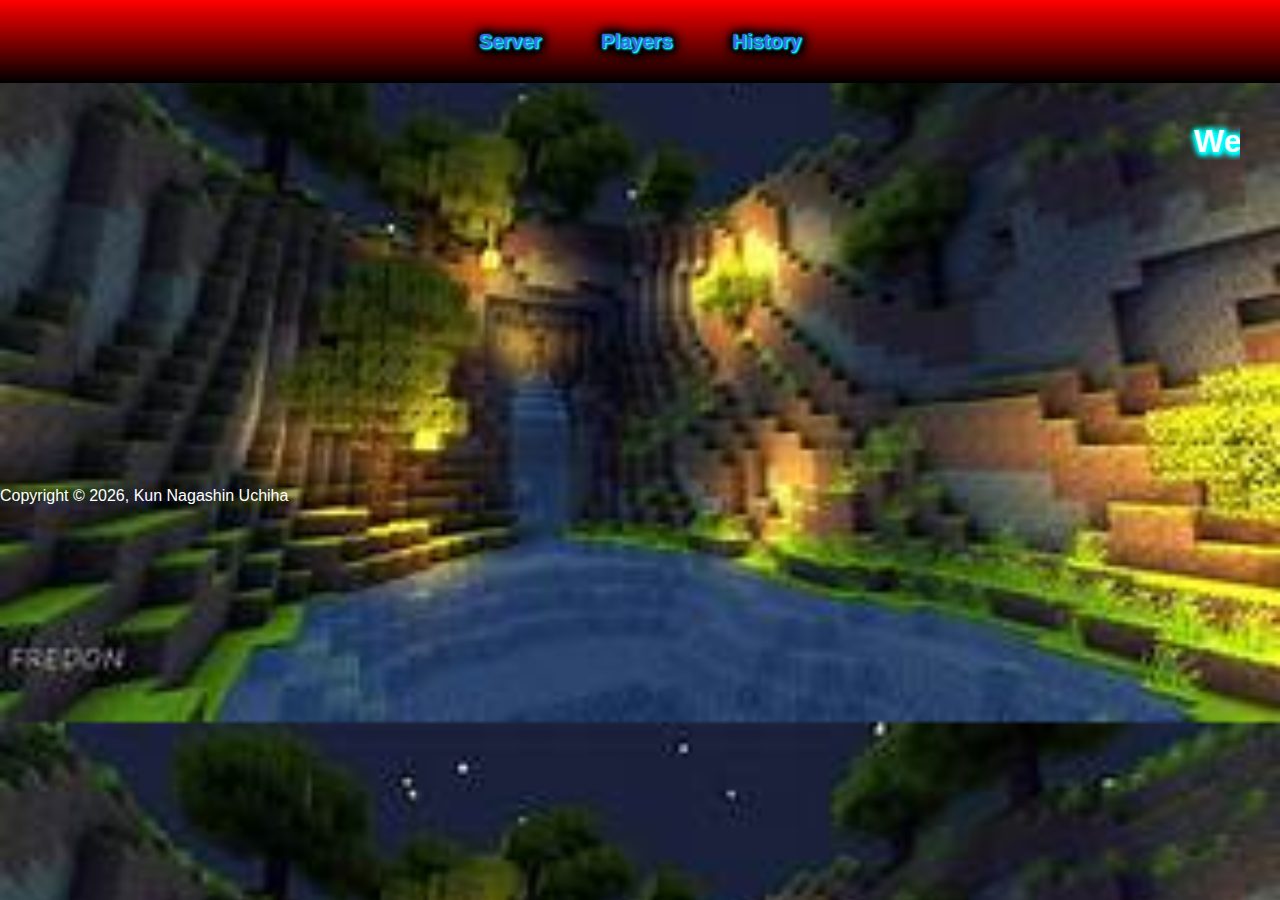
<file: index.html>
<!DOCTYPE html>
<html>
<head>
	<meta charset="utf-8">
	<meta name="viewport" content="width=device-width, initial-scale=1.0">
	<meta name="description" content="Void SMP is a minecraft bedrock edition server that is powered by a 24/7 online hosting minecraft server">
	<title>Void SMP</title>
	<link rel="stylesheet" type="text/css" href="style.css">
	<link rel="icon" href="void.jpg">
</head>
<body>
	<div class="head">
		<ul>
			<li><a href="server.html"><b>Server</b></a></li>
			<li><a href="unavailable.html"><b>Players</b></a></li>
			<li><a href="unavailable.html"><b>History</b></a></li>
		</ul>
	</div>
	<div class="main">
		<h1><marquee>Welcome To Void!</marquee></h1>
	</div>
	<footer>
		<p>Copyright &copy <script>document.write(new Date().getFullYear());</script>, Kun Nagashin Uchiha</p>
	</footer>
</body>
</html>
</file>
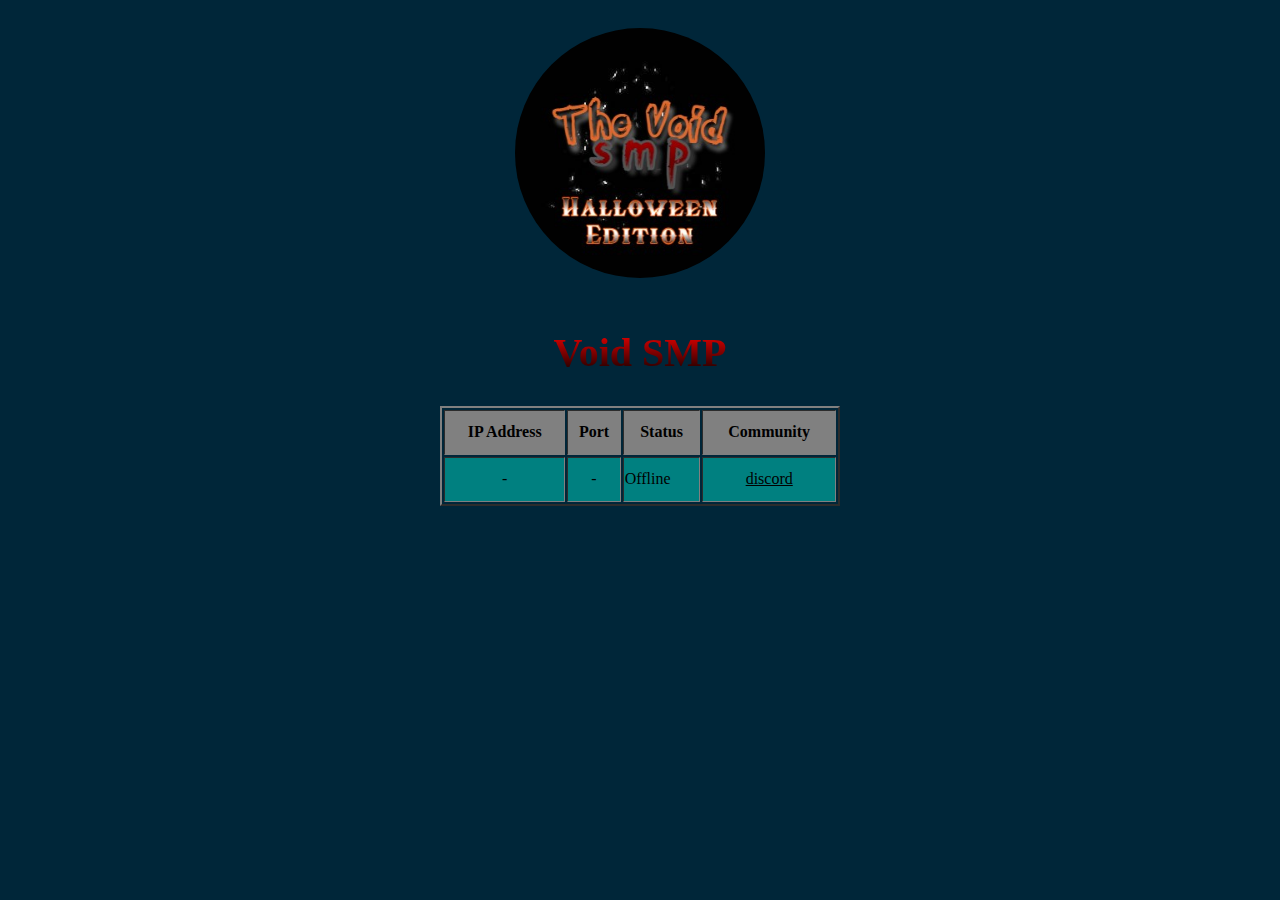
<file: server.html>
<!DOCTYPE html>
<html>
<head>
	<link rel="icon" href="void.jpg">
	<title>server</title>
	<style>
		body {
			background: #002639;
		}

		.table {
			margin: 30px;
		}

		.img {
			box-sizing: border-box;
		}

		.box {
			margin: 20px;
			border-radius: 50%;
			height: 250px;
			width: 250px;
		}

		.link a {
			color: black;
			cursor: pointer;
		}

		.link a:hover {
			color: red;
		}

		.main {
			height: 100px;
			width: 400px;
		}

		h1 {
			font-size: 40px;
			background: -webkit-linear-gradient(red, black);
			-webkit-background-clip: text;
			-webkit-text-fill-color: transparent;
		}
	</style>
</head>
<body>
	<div class="img">
		<center><img src="void.jpg" class="box"></center>
	</div>
	<center><h1>Void SMP</h1></center>
	<div class="table">
		<center>
			<table border="2px" class="main">
				<tr bgcolor="grey">
					<th>IP Address</th>
					<th>Port</th>
					<th>Status</th>
					<th>Community</th>
				</tr>
				<tr bgcolor="teal">
					<td><center>-</center></td>
					<td><center>-</center></td>
					<td>Offline</td>
					<td class="link"><a href="https://discord.gg/tJmqDyQc9Y"><center>discord</center></a></td>
				</tr>
			</table>
		</center>
	</div>
</body>
</html>
</file>
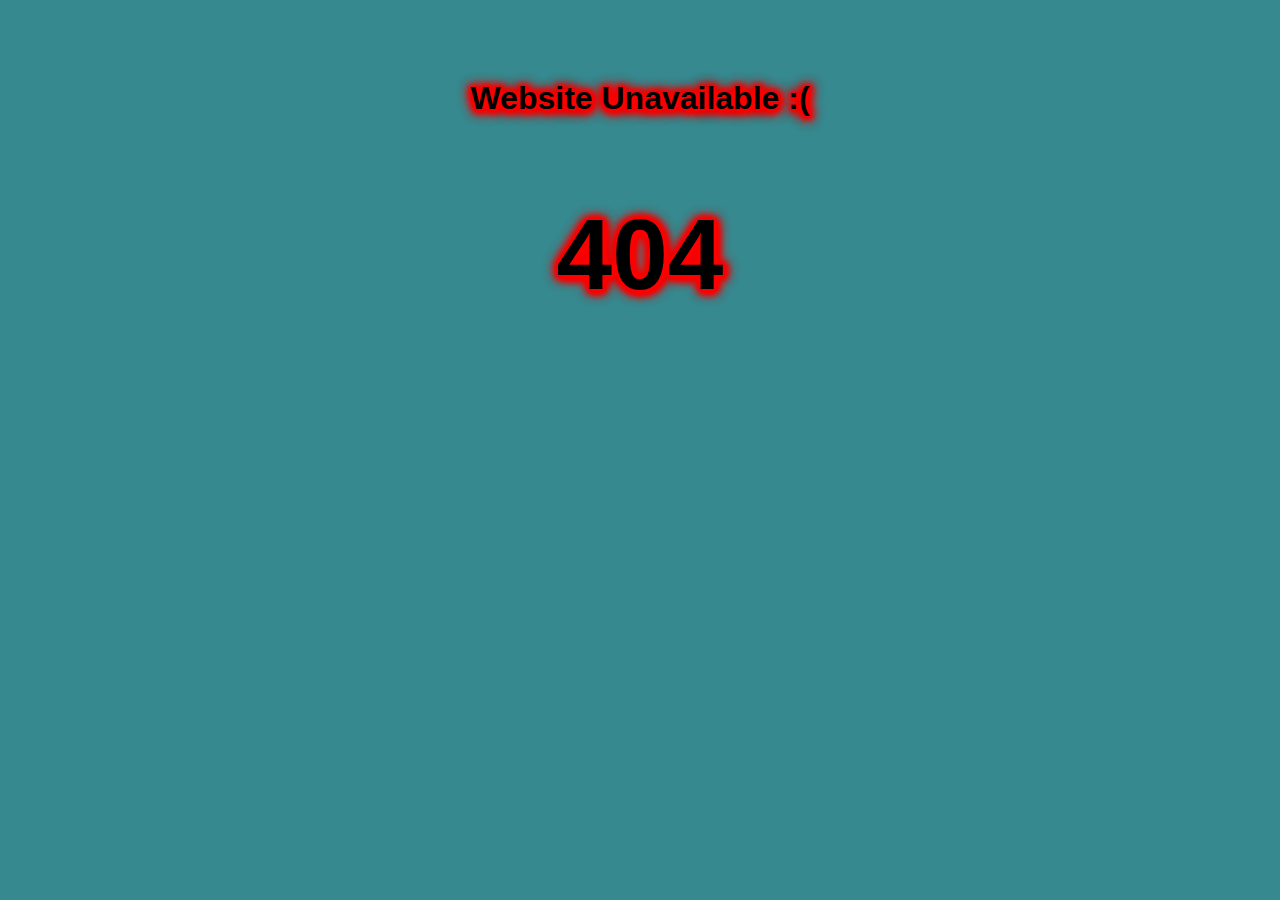
<file: unavailable.html>
<!DOCTYPE html>
<html>
<head>
	<meta charset="utf-8">
	<meta name="viewport" content="width=device-width initial-scale=1.0">
	<title>Unavailable</title>
	<style>
		* {
			margin: 0px;
			padding: 0px;
			font-family: sans-serif;
		}

		body {
			background: #36898f;
			text-align: center;
		}

		.main {
			margin: 80px;
			color: black;
			text-shadow: 1px 1px 1px red,
			1px 1px 2px red,
			1px 1px 3px red,
			1px 1px 4px red,
			1px 1px 5px red,
			1px 1px 6px red,
			1px 1px 7px red,
			1px 1px 8px red,
			1px 1px 9px red,
			1px 1px 10px red,
			1px 1px 11px red,
			1px 1px 12px red,
			1px 1px 13px red,
			1px 1px 14px red,
			1px 1px 15px red;
		}

		.a {
			font-size: 100px;
			color: black;
			text-shadow: 1px 1px 1px red,
			1px 1px 2px red,
			1px 1px 3px red,
			1px 1px 4px red,
			1px 1px 5px red,
			1px 1px 6px red,
			1px 1px 7px red,
			1px 1px 8px red,
			1px 1px 9px red,
			1px 1px 10px red,
			1px 1px 11px red,
			1px 1px 12px red,
			1px 1px 13px red,
			1px 1px 14px red,
			1px 1px 15px red;
		}

		@media all and (max-width: 320px) {
			.a {
				margin: 50px;
			}

			.main {
				font-size: 20px;
				width: 50%;
			}
		}
	</style>
</head>
<body>
	<h1 class="main">Website Unavailable :(</h1>
	<h1 class="a">404</h1>
</body>
</html>
</file>
<file: style.css>
* {
	margin: 0;
	padding: 0;
	font-family: sans-serif;
}

body {
	background: url(bg.jpg);
	background-size: cover;
	position: relative;
}

.head {
	background: linear-gradient(red, black);
	text-align: center;
}

.head ul {
	display: inline-flex;
	list-style: none;
}

.head ul li {
	width: 100%;
	margin: 15px;
	padding: 15px;
	cursor: pointer;
}

.head ul li:hover {
	background: red;
	border-radius: 20px;
}

.head ul li a {
	text-decoration: none;
	color: royalblue;
	text-shadow: 1px 1px 1px cyan,
	1px 1px 2px cyan,
	1px 1px 3px cyan,
	1px 1px 4px black,
	1px 1px 5px black,
	1px 1px 6px black,
	1px 1px 7px black,
	1px 1px 9px black,
	1px 1px 10px black,
	1px 1px 11px black,
	1px 1px 12px black,
	1px 1px 13px black,
	1px 1px 14px black,
	1px 1px 15px black,
	1px 1px 16px black;
	cursor: pointer;
	font-size: 20px;
}

.head ul li a:hover {
	color: white;
}

footer {
	text-align: center;
	color: white;
	position: absolute;
	top: 290%;
	left: 0%;
}

.main {
	text-align: center;
	color: white;
	margin: 40px;
	text-shadow: 1px 1px 1px cyan,
	1px 1px 2px cyan,
	1px 1px 3px cyan,
	1px 1px 4px cyan,
	1px 1px 5px cyan,
	1px 1px 6px cyan,
	1px 1px 7px cyan,
	1px 1px 8px cyan,
	1px 1px 9px cyan,
	1px 1px 10px cyan;
}

@media all and (max-width: 320px) {
	body {
		background: black;
		width: 150%;
	}

	footer {
		position: absolute;
		top: 290%;
		left: 0%;
	}
}

@media all and (max-width: 500px) {
	body {
		background: black;
		width: 200%;
	}
}

@media all and (max-width: 600px) {
	body {
		background: black;
	}

	footer {
		width: 50%;
	}
}
</file>
